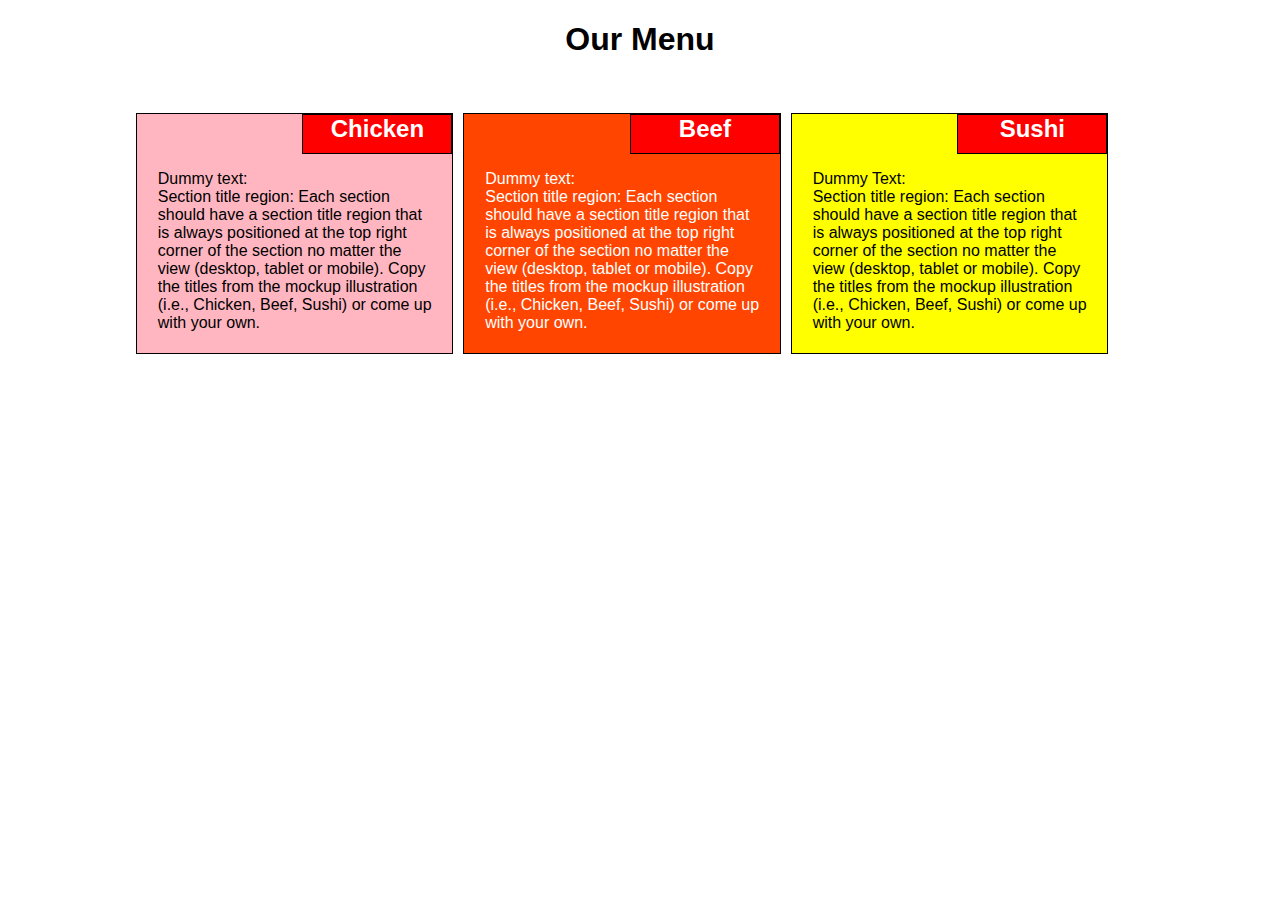
<file: module2-solution/index.html>
<!DOCTYPE html>
<html>
<head>
<meta charset="utf-8">
<meta name="viewport" content="width=device-width, initial-scale=1">
<title>Assignment Solution for module 2</title>
<link rel="stylesheet" href="CSS/mod2-solution.css">


</head>
<body>
<h1>Our Menu</h1>
<section class="container">
    <div class="row">
        <div id="chicken" class="col-lg col-md-1 col-sm">
            <h2 class="h2-chicken">Chicken</h2>
            <p>Dummy text: Section title region: Each section should have a section title region that is always positioned at the top right corner of the section no matter the view (desktop, tablet or mobile). Copy the titles from the mockup illustration (i.e., Chicken, Beef, Sushi) or come up with your own. </p>
        </div>
        <div id="beef" class="col-lg col-md-1 col-sm">
            <h2 class="h2-beef">Beef</h2>
            <p>Dummy text: Section title region: Each section should have a section title region that is always positioned at the top right corner of the section no matter the view (desktop, tablet or mobile). Copy the titles from the mockup illustration (i.e., Chicken, Beef, Sushi) or come up with your own. </p>
        </div>
        <div id="sushi" class="col-lg col-md-2 col-sm">
            <h2 class="h2-sushi">Sushi</h2>
            <p>Dummy Text: Section title region: Each section should have a section title region that is always positioned at the top right corner of the section no matter the view (desktop, tablet or mobile). Copy the titles from the mockup illustration (i.e., Chicken, Beef, Sushi) or come up with your own. </p>
        </div>
    </div>
</section>



</body>
</html>
</file>
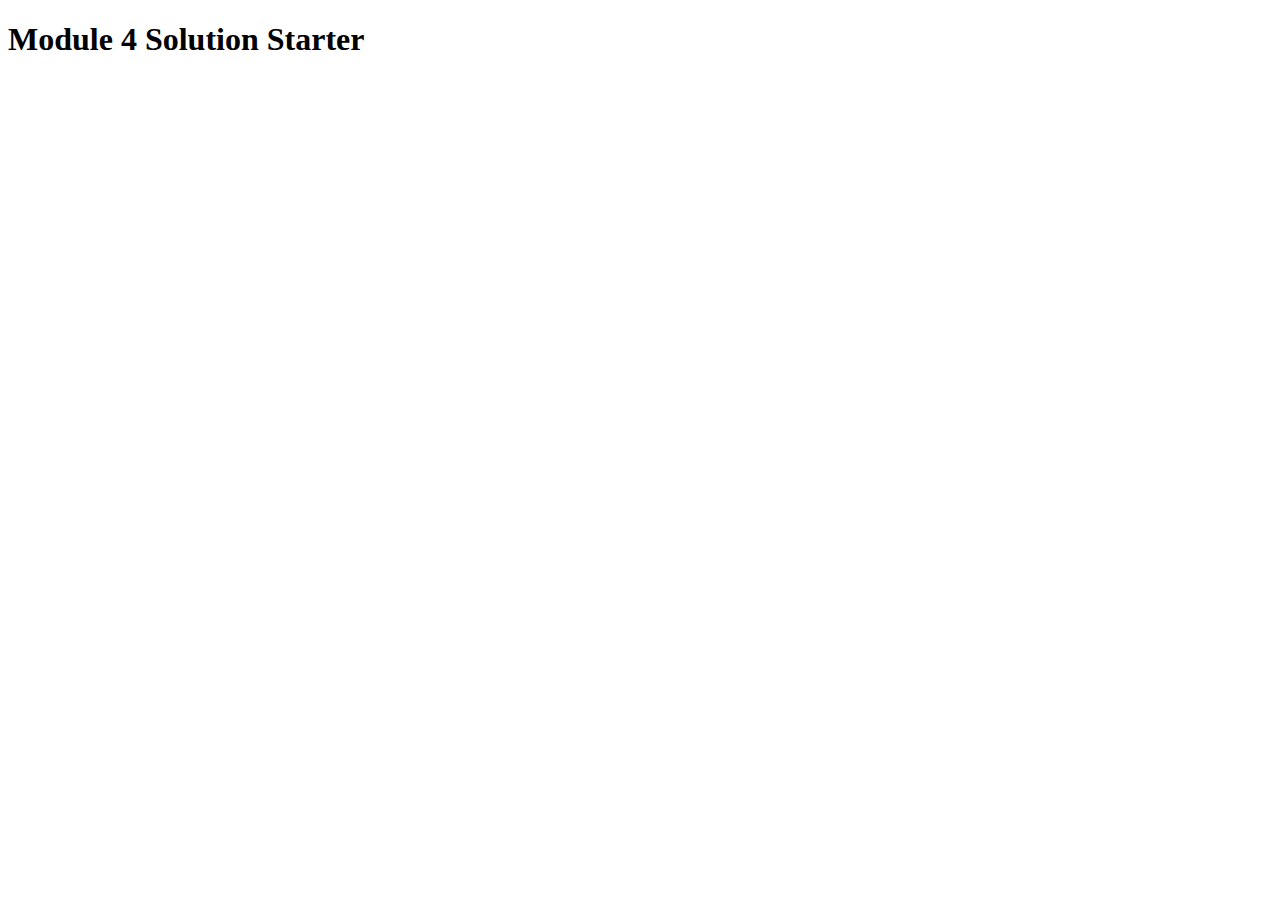
<file: module4-solution/index.html>
<!DOCTYPE html>
<html>
<head>
  <meta charset="utf-8">
  <title>Module 4 Solution Starter</title>
  <script>
    var names = []; // DO NOT REMOVE
  </script>
  <script src="SpeakHello.js"></script>
  <script src="SpeakGoodBye.js"></script>
  <script src="script.js"></script>
</head>
<body>
  <h1>Module 4 Solution Starter</h1>
</body>
</html>
</file>
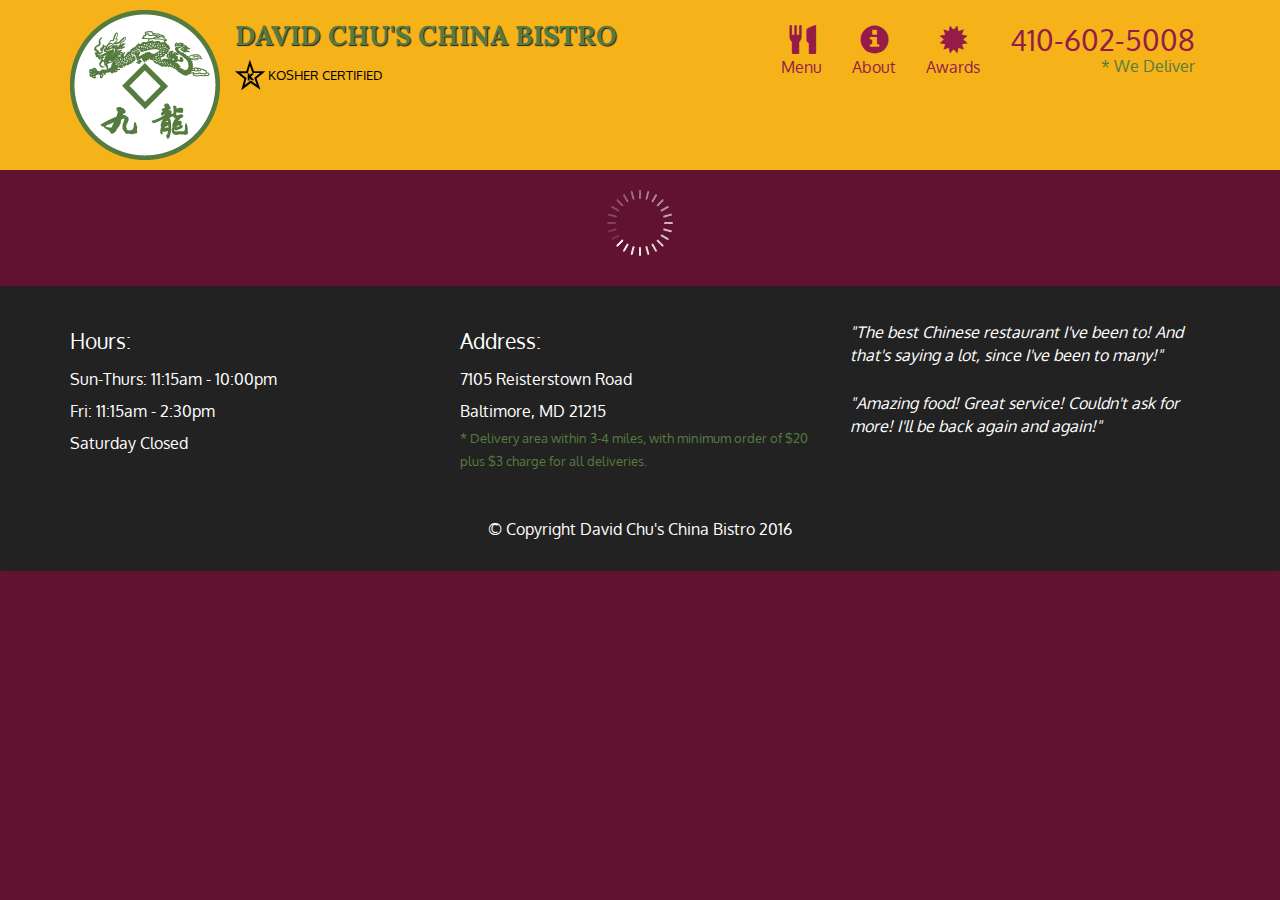
<file: module5-solution/index.html>
<!doctype html>
<html lang="en">
  <head>
    <meta charset="utf-8">
    <meta http-equiv="X-UA-Compatible" content="IE=edge">
    <meta name="viewport" content="width=device-width, initial-scale=1">
    <title>David Chu's China Bistro</title>
    <link rel="stylesheet" href="css/bootstrap.min.css">
    <link rel="stylesheet" href="css/styles.css">
    <link href='https://fonts.googleapis.com/css?family=Oxygen:400,300,700' rel='stylesheet' type='text/css'>
    <link href='https://fonts.googleapis.com/css?family=Lora' rel='stylesheet' type='text/css'>
  </head>
<body>
  <header>
    <nav id="header-nav" class="navbar navbar-default">
      <div class="container">
        <div class="navbar-header">
          <a href="index.html" class="pull-left visible-md visible-lg">
            <div id="logo-img" alt="Logo image"></div>
          </a>

          <div class="navbar-brand">
            <a href="index.html"><h1>David Chu's China Bistro</h1></a>
            <p>
              <img src="images/star-k-logo.png" alt="Kosher certification">
              <span>Kosher Certified</span>
            </p>
          </div>

          <button id="navbarToggle" type="button" class="navbar-toggle collapsed" data-toggle="collapse" data-target="#collapsable-nav" aria-expanded="false">
            <span class="sr-only">Toggle navigation</span>
            <span class="icon-bar"></span>
            <span class="icon-bar"></span>
            <span class="icon-bar"></span>
          </button>
        </div>
        
        <div id="collapsable-nav" class="collapse navbar-collapse">
           <ul id="nav-list" class="nav navbar-nav navbar-right">
            <li id="navHomeButton" class="visible-xs active">
              <a href="index.html">
                <span class="glyphicon glyphicon-home"></span> Home</a>
            </li>
            <li id="navMenuButton">
              <a href="#" onclick="$dc.loadMenuCategories();">
                <span class="glyphicon glyphicon-cutlery"></span><br class="hidden-xs"> Menu</a>
            </li>
            <li>
              <a href="#">
                <span class="glyphicon glyphicon-info-sign"></span><br class="hidden-xs"> About</a>
            </li>
            <li>
              <a href="#">
                <span class="glyphicon glyphicon-certificate"></span><br class="hidden-xs"> Awards</a>
            </li>
            <li id="phone" class="hidden-xs">
              <a href="tel:410-602-5008">
                <span>410-602-5008</span></a><div>* We Deliver</div>
            </li>
          </ul><!-- #nav-list -->
        </div><!-- .collapse .navbar-collapse -->
      </div><!-- .container -->
    </nav><!-- #header-nav -->
  </header>

  <div id="call-btn" class="visible-xs">
    <a class="btn" href="tel:410-602-5008">
    <span class="glyphicon glyphicon-earphone"></span>
    410-602-5008
    </a>
  </div>
  <div id="xs-deliver" class="text-center visible-xs">* We Deliver</div>

  <div id="main-content" class="container"></div>

  <footer class="panel-footer">
    <div class="container">
      <div class="row">
        <section id="hours" class="col-sm-4">
          <span>Hours:</span><br>
          Sun-Thurs: 11:15am - 10:00pm<br>
          Fri: 11:15am - 2:30pm<br>
          Saturday Closed
          <hr class="visible-xs">
        </section>
        <section id="address" class="col-sm-4">
          <span>Address:</span><br>
          7105 Reisterstown Road<br>
          Baltimore, MD 21215
          <p>* Delivery area within 3-4 miles, with minimum order of $20 plus $3 charge for all deliveries.</p>
          <hr class="visible-xs">
        </section>
        <section id="testimonials" class="col-sm-4">
          <p>"The best Chinese restaurant I've been to! And that's saying a lot, since I've been to many!"</p>
          <p>"Amazing food! Great service! Couldn't ask for more! I'll be back again and again!"</p>
        </section>
      </div>
      <div class="text-center">&copy; Copyright David Chu's China Bistro 2016</div>
    </div>
  </footer>

  <!-- jQuery (Bootstrap JS plugins depend on it) -->
  <script src="js/jquery-2.1.4.min.js"></script>
  <script src="js/bootstrap.min.js"></script>
  <script src="js/ajax-utils.js"></script>
  <script src="js/script.js"></script>
</body>
</html>
</file>
<file: module2-solution/CSS/mod2-solution.css>
/********** Base styles **********/
* {
  box-sizing: border-box;
  font-family: Arial, Helvetica, sans-serif;
}
h1 {
  margin-bottom: 45px;
  text-align: center;
}

section p{
  padding-top: 40px;
  padding-left: 5px;
  padding-right: 5px;
  padding-bottom: 5px;
  margin-right: auto;
  margin-left: auto;
  width: 90%;
  
}

.container {
  width: 100%;
  background-color: white;
  position: absolute;
  padding-top: 10px;


}
 section h2{
    border: 1px solid black;
    width: 150px;
    height: 40px;
    text-align: center;
    float: right;
    margin-top: 0;
    color: white;
    background-color: red;
}

#chicken {
  background-color: lightpink;
  position: relative;
  border: 1px solid black;
  color: black;
  
}
#beef {
  background-color: orangered;
  position: relative;
  border: 1px solid black;
  color: white;
  
}
#sushi {
  background-color: yellow;
  position: relative;
  border: 1px solid black;
  color: black;
  
  
}
/* Simple Responsive Framework. */

.row {
  width: 80%;
  margin: auto;

}

/********** DESKTOP VERSION **********/
@media (min-width: 992px) {
.col-lg{
  float: left;
  width: 31%;
  height: auto;
  border: 1px solid red;
  margin-right: 10px;
    }
}

/********** TABLET VERSION **********/
@media (min-width: 768px) and (max-width: 991px) {
    .col-md-1{
        width: 47%;
        height: auto;
        float: left;
        border: 1px solid red;
        margin-top: 10px;
        margin-right: 10px;
    }
    .col-md-2{
        float: left;
        border: 1px solid red;
        width: 95.5%;
        margin-top: 10px;
    }
  
}
/********** MOBILE VERSION **********/
@media (max-width: 767px) {

       .col-sm{
        width: 98%;
        margin-bottom: 10px;
        float: left;
        border: 1px solid red;
    }
}
</file>
<file: module5-solution/css/styles.css>
body {
  font-size: 16px;
  color: #fff;
  background-color: #61122f;
  font-family: 'Oxygen', sans-serif;
}

/** HEADER **/
#header-nav {
  background-color: #f6b319;
  border-radius: 0;
  border: 0;
}

#logo-img {
  background: url('../images/restaurant-logo_large.png') no-repeat;
  width: 150px;
  height: 150px;
  margin: 10px 15px 10px 0;
}

.navbar-brand {
  padding-top: 25px;
}
.navbar-brand h1 { /* Restaurant name */
  font-family: 'Lora', serif;
  color: #557c3e;
  font-size: 1.5em;
  text-transform: uppercase;
  font-weight: bold;
  text-shadow: 1px 1px 1px #222;
  margin-top: 0;
  margin-bottom: 0;
  line-height: .75;
}
.navbar-brand a:hover, .navbar-brand a:focus {
  text-decoration: none;
}
.navbar-brand p { /* Kosher cert */
  color: #000;
  text-transform: uppercase;
  font-size: .7em;
  margin-top: 15px;
}
.navbar-brand p span { /* Star-K */
  vertical-align: middle;
}

#nav-list {
  margin-top: 10px;
}
#nav-list a {
  color: #951C49;
  text-align: center;
}
#nav-list a:hover {
  background: #E7E7E7;
}
#nav-list a span {
  font-size: 1.8em;
}

#phone {
  margin-top: 5px;
}
#phone a { /* Phone number */
  text-align: right;
  padding-bottom: 0;
}
#phone div { /* We Deliver */
  color: #557c3e;
  text-align: right;
  padding-right: 15px;
}

.navbar-header button.navbar-toggle, .navbar-header .icon-bar {
  border: 1px solid #61122f;
}
.navbar-header button.navbar-toggle {
  clear: both;
  margin-top: -30px;
}
/* END HEADER */

/* FOOTER */
.panel-footer {
  margin-top: 30px;
  padding-top: 35px;
  padding-bottom: 30px;
  background-color: #222;
  border-top: 0;
}
.panel-footer div.row {
  margin-bottom: 35px;
}
#hours, #address {
  line-height: 2;
}
#hours > span, #address > span {
  font-size: 1.3em;
}
#address p {
  color: #557c3e;
  font-size: .8em;
  line-height: 1.8;
}
#testimonials {
  font-style: italic;
}
#testimonials p:nth-child(2) {
  margin-top: 25px;
}
/* END FOOTER */



/* HOME PAGE */
.container .jumbotron {
  box-shadow: 0 0 50px #3F0C1F;
  border: 2px solid #3F0C1F;
}

#menu-tile, #specials-tile, #map-tile {
  height: 250px;
  width: 100%;
  margin-bottom: 15px;
  position: relative;
  border: 2px solid #3F0C1F;
  overflow: hidden;
}
#menu-tile:hover, #specials-tile:hover, #map-tile:hover {
  box-shadow: 0 1px 5px 1px #cccccc;
}
#menu-tile {
  background: url('../images/menu-tile.jpg') no-repeat;
  background-position: center;
}
#specials-tile {
  background: url('../images/specials-tile.jpg') no-repeat;
  background-position: center;
}
#menu-tile span, #specials-tile span, #map-tile span {
  position: absolute;
  bottom: 0;
  right: 0;
  width: 100%;
  text-align: center;
  font-size: 1.6em;
  text-transform: uppercase;
  background-color: #000;
  color: #fff;
  opacity: .8;
}
/* END HOME PAGE */

/* MENU CATEGORIES PAGE */
.category-tile { 
  position: relative;
  border: 2px solid #3F0C1F;
  overflow: hidden;
  width: 200px;
  height: 200px;
  margin: 0 auto 15px;
}
.category-tile span {
  position: absolute;
  bottom: 0;
  right: 0;
  width: 100%;
  text-align: center;
  font-size: 1.2em;
  text-transform: uppercase;
  background-color: #000;
  color: #fff;
  opacity: .8;
}
.category-tile:hover {
  box-shadow: 0 1px 5px 1px #cccccc;
}

#menu-categories-title + div {
  margin-bottom: 50px;
}
/* END MENU CATEGORIES PAGE */

/* SINGLE CATEGORY PAGE */
.menu-item-tile {
  margin-bottom: 25px;
}
.menu-item-tile hr {
  width: 80%;
}
.menu-item-tile .menu-item-price {
  font-size: 1.1em;
  text-align: right;
  margin-top: -15px;
  margin-right: -15px;
}
.menu-item-tile .menu-item-price span {
  font-size: .6em;
}
.menu-item-photo {
  position: relative;
  border: 2px solid #3F0C1F; 
  overflow: hidden;
  padding: 0;
  margin-right: -15px;
  margin-left: auto;
  margin-bottom: 20px;
  max-width: 250px;
}
.menu-item-photo div {
  position: absolute;
  bottom: 0;
  right: 0;
  width: 80px;
  background-color: #557c3e;
  text-align: center;
}
.menu-item-description {
  padding-right: 30px;
}
h3.menu-item-title {
  margin: 0 0 10px;
}
.menu-item-details {
  font-size: .9em;
  font-style: italic;
}
/* END SINGLE CATEGORY PAGE */


/********** Large devices only **********/
@media (min-width: 1200px) {
  .container .jumbotron {
    background: url('../images/jumbotron_1200.jpg') no-repeat;
    height: 675px;
  }
}

/********** Medium devices only **********/
@media (min-width: 992px) and (max-width: 1199px) {
  /* Header */
  #logo-img {
    background: url('../images/restaurant-logo_medium.png') no-repeat;
    width: 100px;
    height: 100px;
    margin: 5px 5px 5px 0;
  }
  /* End Header */

  /* Home Page */
  .container .jumbotron {
    background: url('../images/jumbotron_992.jpg') no-repeat;
    height: 558px;
  }
  /* End Home Page */
}

/********** Small devices only **********/
@media (min-width: 768px) and (max-width: 991px) {
  /* Home Page */
  .container .jumbotron {
    background: url('../images/jumbotron_768.jpg') no-repeat;
    height: 432px;
  }
  /* End Home Page */
}

/********** Extra small devices only **********/
@media (max-width: 767px) {
  /* Header */
  .navbar-brand {
    padding-top: 10px;
    height: 80px;
  }
  .navbar-brand h1 { /* Restaurant name */
    padding-top: 10px;
    font-size: 5vw; /* 1vw = 1% of viewport width */
  }
  .navbar-brand p { /* Kosher cert */
    font-size: .6em;
    margin-top: 12px;
  }
  .navbar-brand p img { /* Star-K */
    height: 20px;
  }

  #collapsable-nav a { /* Collapsed nav menu text */
    font-size: 1.2em;
  }
  #collapsable-nav a span { /* Collapsed nav menu glyph */
    font-size: 1em;
    margin-right: 5px;
  }

  #call-btn > a {
    font-size: 1.5em;
    display: block;
    margin: 0 20px;
    padding: 10px;
    border: 2px solid #fff;
    background-color: #f6b319;
    color: #951c49;
  }
  #xs-deliver {
    margin-top: 5px;
    font-size: .7em;
    letter-spacing: .1em;
    text-transform: uppercase;
  }
  /* End Header */

  /* Footer */
  .panel-footer section {
    margin-bottom: 30px;
    text-align: center;
  }
  .panel-footer section:nth-child(3) {
    margin-bottom: 0; /* margin already exists on the whole row */
  }
  .panel-footer section hr {
    width: 50%;
  }
  /* End Footer */

  /* Home Page */
  .container .jumbotron {
    margin-top: 30px;
    padding: 0;
  }
  #menu-tile, #specials-tile {
    width: 360px;
    margin: 0 auto 15px;
  }

  .menu-item-photo {
    margin-right: auto;
  }
  .menu-item-tile .menu-item-price {
    text-align: center;
  }
  .menu-item-description {
    text-align: center;;
  }
}


/********** Super extra small devices Only :-) (e.g., iPhone 4) **********/
@media (max-width: 479px) {
  /* Header */
  .navbar-brand h1 { /* Restaurant name */
    padding-top: 5px;
    font-size: 6vw;
  }
  /* End Header */
  
  /* Home page */
  #menu-tile, #specials-tile {
    width: 280px;
    margin: 0 auto 15px;
  }

  .col-xxs-12 {
    position: relative;
    min-height: 1px;
    padding-right: 15px;
    padding-left: 15px;
    float: left;
    width: 100%;
  }
}
</file>
